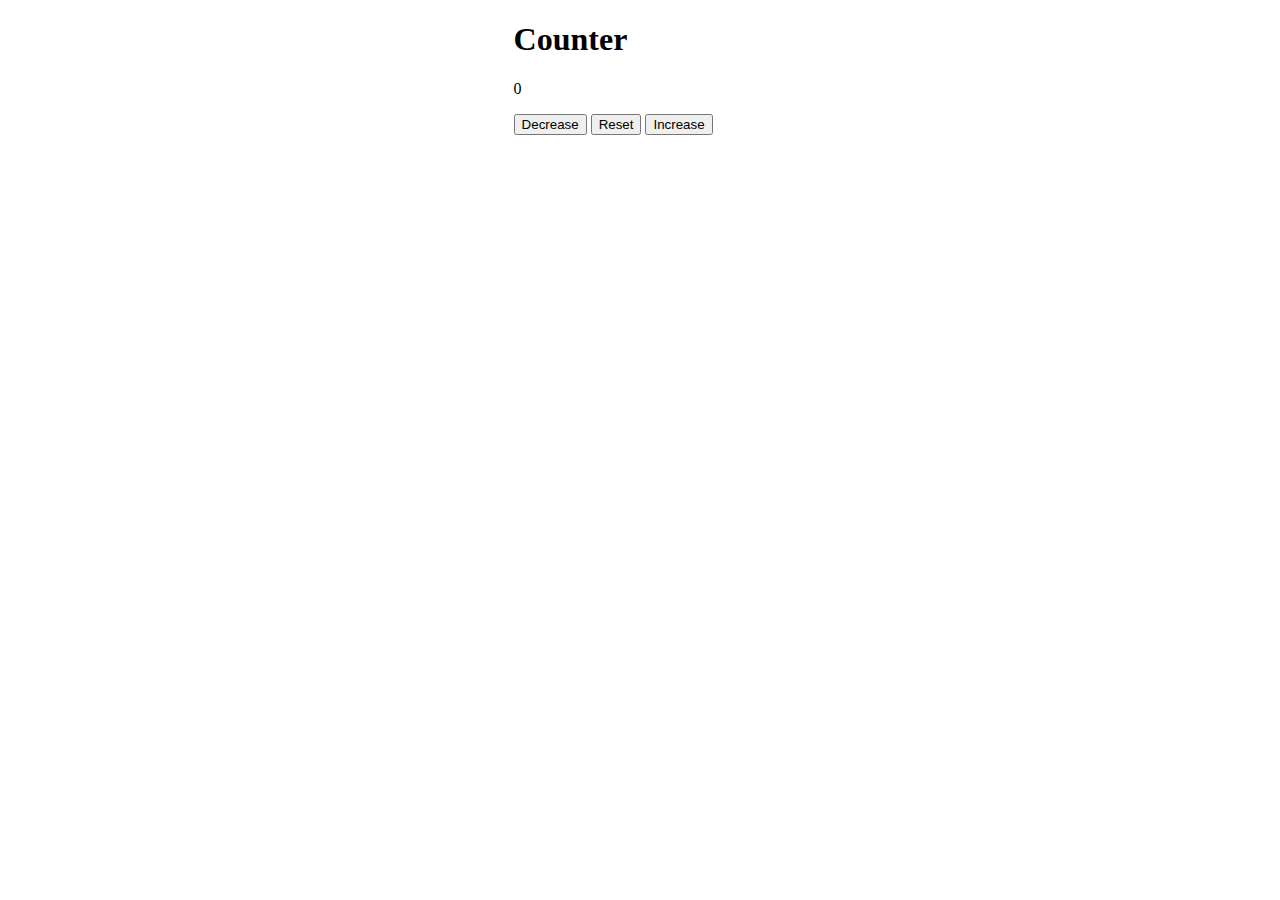
<file: Tajmahal/Counter/index.html>
<!DOCTYPE html>
<html lang="en">
<head>
    <meta charset="UTF-8">
    <meta name="viewport" content="width=device-width, initial-scale=1.0">
    <title>Document</title>
</head>
<link rel="stylesheet" href="./index.css">
<body>
    <div id="counter-container"> 
        <h1 id="heading">Counter</h1>
        <p id="countervalue"> 0</p>
        <div>
            <button id="btn" onClick="onDecrement()"> Decrease</button>
            <button id="btn" onClick="onReset()"> Reset</button>
            <button id="btn" onClick="onIncrement()"> Increase</button>
        </div>


    </div>
    <script src="./index.js"></script>
</body>
</html>
</file>
<file: Tajmahal/Counter/index.css>
#counter-container{
    width: 200px;
    height: 200px;
    margin-left: 40%;
}
</file>
